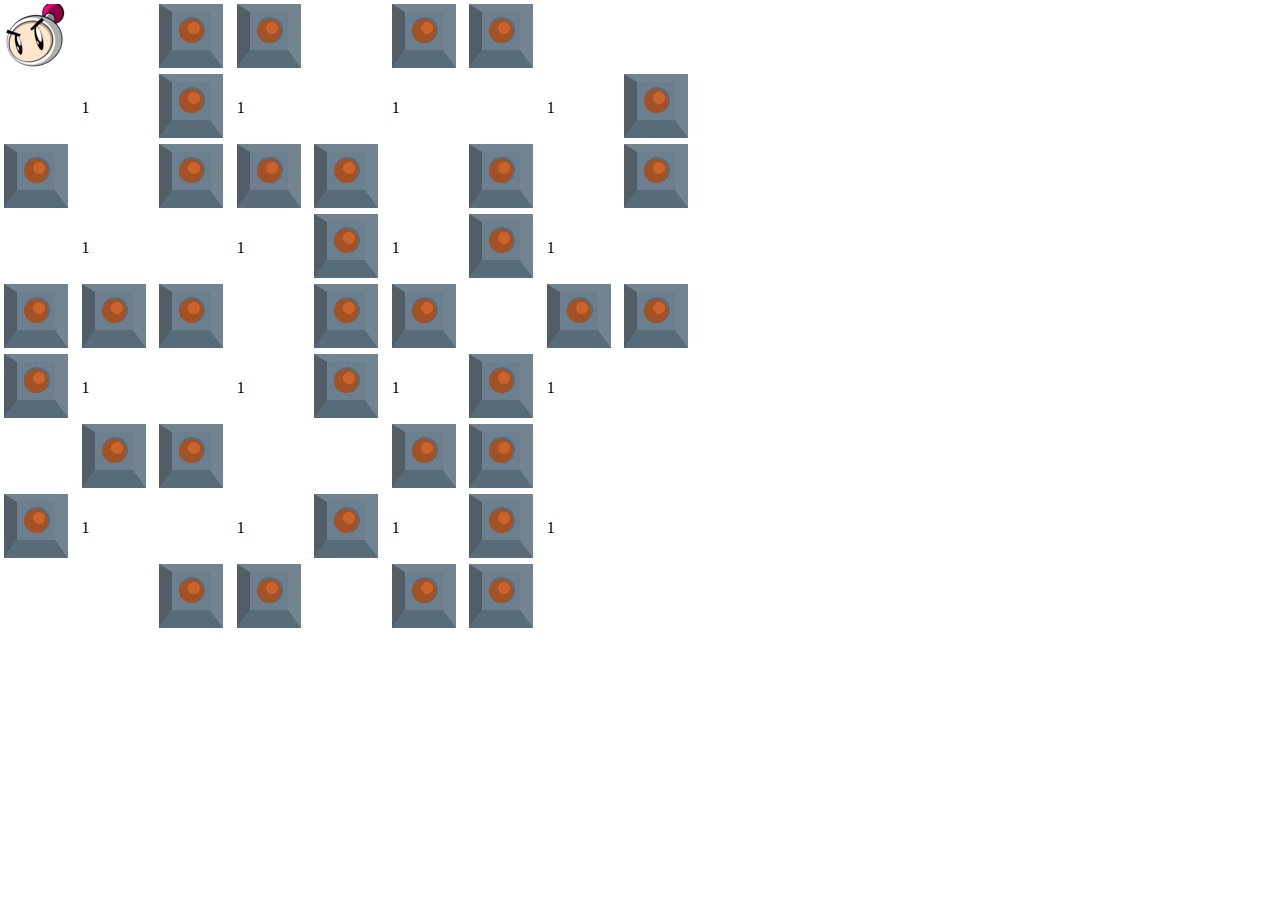
<file: index2.html>
<!DOCTYPE html>   
    <html>
        <head>
            <link rel="stylesheet" href="style.css">
            <meta charset="utf-8">
        </head>
        <body>
            <div id="zone" class="blue">
                <table class="bomber_map" id ="table" style="width: 704px">
                    <tbody>
                        <tr class="map_line">
                            <td class="map_limit"></td>
                            <td class="map_limit"></td>
                            <td class="map_limit"></td>
                            <td class="map_limit"></td>
                            <td class="map_limit"></td>
                            <td class="map_limit"></td>
                            <td class="map_limit"></td>
                            <td class="map_limit"></td>
                            <td class="map_limit"></td>
                            <td class="map_limit"></td>
                            <td class="map_limit"></td>
                        </tr>
                        <tr class="map_line">
                            <td class="map_limit"></td>
                            <td class="map_cell"><div id="player1"><img src="img/bomberman.png"> </div></td>
                            <td class="map_cell"></td>
                            <td class="map_cell"><div id="wall"><img src="img/block.png"></div></td>
                            <td class="map_cell"><div id="wall"><img src="img/block.png"></div></td>
                            <td class="map_cell"></td>
                            <td class="map_cell"><div id="wall"><img src="img/block.png"></div></td>
                            <td class="map_cell"><div id="wall"><img src="img/block.png"></div></td>
                            <td class="map_cell"></td>
                            <td class="map_cell"></td>
                            <td class="map_limit"></td>
                        </tr>
                        <tr class="map_line">
                            <td class="map_limit"></td>
                            <td class="map_cell"></td>
                            <td class="map_cell_solid">1</td>
                            <td class="map_cell"><div id="wall"><img src="img/block.png"></div></td>
                            <td class="map_cell_solid">1</td>
                            <td class="map_cell"></td>
                            <td class="map_cell_solid">1</td>
                            <td class="map_cell"></td>
                            <td class="map_cell_solid">1</td>
                            <td class="map_cell"><div id="wall"><img src="img/block.png"></div></td>
                            <td class="map_limit"></td>
                        </tr>
                        <tr class="map_line">
                            <td class="map_limit"></td>
                            <td class="map_cell"><div id="wall"><img src="img/block.png"></div></td>
                            <td class="map_cell"></td>
                            <td class="map_cell"><div id="wall"><img src="img/block.png"></div></td>
                            <td class="map_cell"><div id="wall"><img src="img/block.png"></div></td>
                            <td class="map_cell"><div id="wall"><img src="img/block.png"></div></td>
                            <td class="map_cell"></td>
                            <td class="map_cell"><div id="wall"><img src="img/block.png"></div></td>
                            <td class="map_cell"></td>
                            <td class="map_cell"><div id="wall"><img src="img/block.png"></div></td>
                            <td class="map_limit"></td>
                        </tr>
                        <tr class="map_line">
                            <td class="map_limit"></td>
                            <td class="map_cell"></td>
                            <td class="map_cell_solid">1</td>
                            <td class="map_cell"></td>
                            <td class="map_cell_solid">1</td>
                            <td class="map_cell"><div id="wall"><img src="img/block.png"></div></td>
                            <td class="map_cell_solid">1</td>
                            <td class="map_cell"><div id="wall"><img src="img/block.png"></div></td>
                            <td class="map_cell_solid">1</td>
                            <td class="map_cell"></td>
                            <td class="map_limit"></td>
                        </tr>
                        <tr class="map_line">
                            <td class="map_limit"></td>
                            <td class="map_cell"><div id="wall"><img src="img/block.png"></div></td>
                            <td class="map_cell"><div id="wall"><img src="img/block.png"></div></td>
                            <td class="map_cell"><div id="wall"><img src="img/block.png"></div></td>
                            <td class="map_cell"></td>
                            <td class="map_cell"><div id="wall"><img src="img/block.png"></div></td>
                            <td class="map_cell"><div id="wall"><img src="img/block.png"></div></td>
                            <td class="map_cell"></td>
                            <td class="map_cell"><div id="wall"><img src="img/block.png"></div></td>
                            <td class="map_cell"><div id="wall"><img src="img/block.png"></div></td>
                            <td class="map_limit"></td>
                        </tr>
                        <tr class="map_line">
                            <td class="map_limit"></td>
                            <td class="map_cell"><div id="wall"><img src="img/block.png"></div></td>
                            <td class="map_cell_solid">1</td>
                            <td class="map_cell"></td>
                            <td class="map_cell_solid">1</td>
                            <td class="map_cell"><div id="wall"><img src="img/block.png"></div></td>
                            <td class="map_cell_solid">1</td>
                            <td class="map_cell"><div id="wall"><img src="img/block.png"></div></td>
                            <td class="map_cell_solid">1</td>
                            <td class="map_cell"></td>
                            <td class="map_limit"></td>
                        </tr>
                        <tr class="map_line">
                            <td class="map_limit"></td>
                            <td class="map_cell"></td>
                            <td class="map_cell"><div id="wall"><img src="img/block.png"></div></td>
                            <td class="map_cell"><div id="wall"><img src="img/block.png"></div></td>
                            <td class="map_cell"></td>
                            <td class="map_cell"></td>
                            <td class="map_cell"><div id="wall"><img src="img/block.png"></div></td>
                            <td class="map_cell"><div id="wall"><img src="img/block.png"></div></td>
                            <td class="map_cell"></td>
                            <td class="map_cell"></td>
                            <td class="map_limit"></td>
                        </tr>
                        <tr class="map_line">
                            <td class="map_limit"></td>
                            <td class="map_cell"><div id="wall"><img src="img/block.png"></div></td>
                            <td class="map_cell_solid">1</td>
                            <td class="map_cell"></td>
                            <td class="map_cell_solid">1</td>
                            <td class="map_cell"><div id="wall"><img src="img/block.png"></div></td>
                            <td class="map_cell_solid">1</td>
                            <td class="map_cell"><div id="wall"><img src="img/block.png"></div></td>
                            <td class="map_cell_solid">1</td>
                            <td class="map_cell"></td>
                            <td class="map_limit"></td>
                        </tr>
                        <tr class="map_line">
                            <td class="map_limit"></td>
                            <td class="map_cell"></td>
                            <td class="map_cell"></td>
                            <td class="map_cell"><div id="wall"><img src="img/block.png"></div></td>
                            <td class="map_cell"><div id="wall"><img src="img/block.png"></div></td>
                            <td class="map_cell"></td>
                            <td class="map_cell"><div id="wall"><img src="img/block.png"></div></td>
                            <td class="map_cell"><div id="wall"><img src="img/block.png"></div></td>
                            <td class="map_cell"></td>
                            <td class="map_cell"></td>
                            <td class="map_limit"></td>
                        </tr>
                        <tr class="map_line">
                            <td class="map_limit"></td>
                            <td class="map_limit"></td>
                            <td class="map_limit"></td>
                            <td class="map_limit"></td>
                            <td class="map_limit"></td>
                            <td class="map_limit"></td>
                            <td class="map_limit"></td>
                            <td class="map_limit"></td>
                            <td class="map_limit"></td>
                            <td class="map_limit"></td>
                            <td class="map_limit"></td>
                        </tr>
                    </tbody>
                </table>
            </div>
            <script type="text/javascript" src="script.js"></script>
        </body>
    </html>
</file>
<file: style.css>
*{
	margin: 0px;
	padding: 0px;
}
#map{
	width: 700px;
	height: 700px;
	position: relative;
}
.wall{
	position: absolute;
	background: no-repeat;
	background-size: cover;
	width: 64px;
	height: 64px;
}
.floor{
	position: absolute;
	background: no-repeat;
	background-size: cover;
	width: 64px;
	height: 64px;
}
.bloc{
	position: absolute;
	background: no-repeat;
	background-size: cover;
	width: 64px;
	height: 64px;
}
.solid{
	position: absolute;
	background: no-repeat;
	background-size: cover;
	width: 64px;
	height: 64px;
}
#player{
	background-image: url(img/bomberman.png);
	width: 64px;
	height: 64px;
	position: absolute;
	top: 64px;
	left: 64px;
	z-index: 5;
}
#bomb{
	background-image: url(img/bomberman.png);
	width: 64px;
	height: 64px;
	position: absolute;
	z-index: 3;

}
.explode{
position: absolute;
background: url(img/explosion.png);
width: 64px;
height: 64px;
left: 0px;
top: 0px; 
}
</file>
